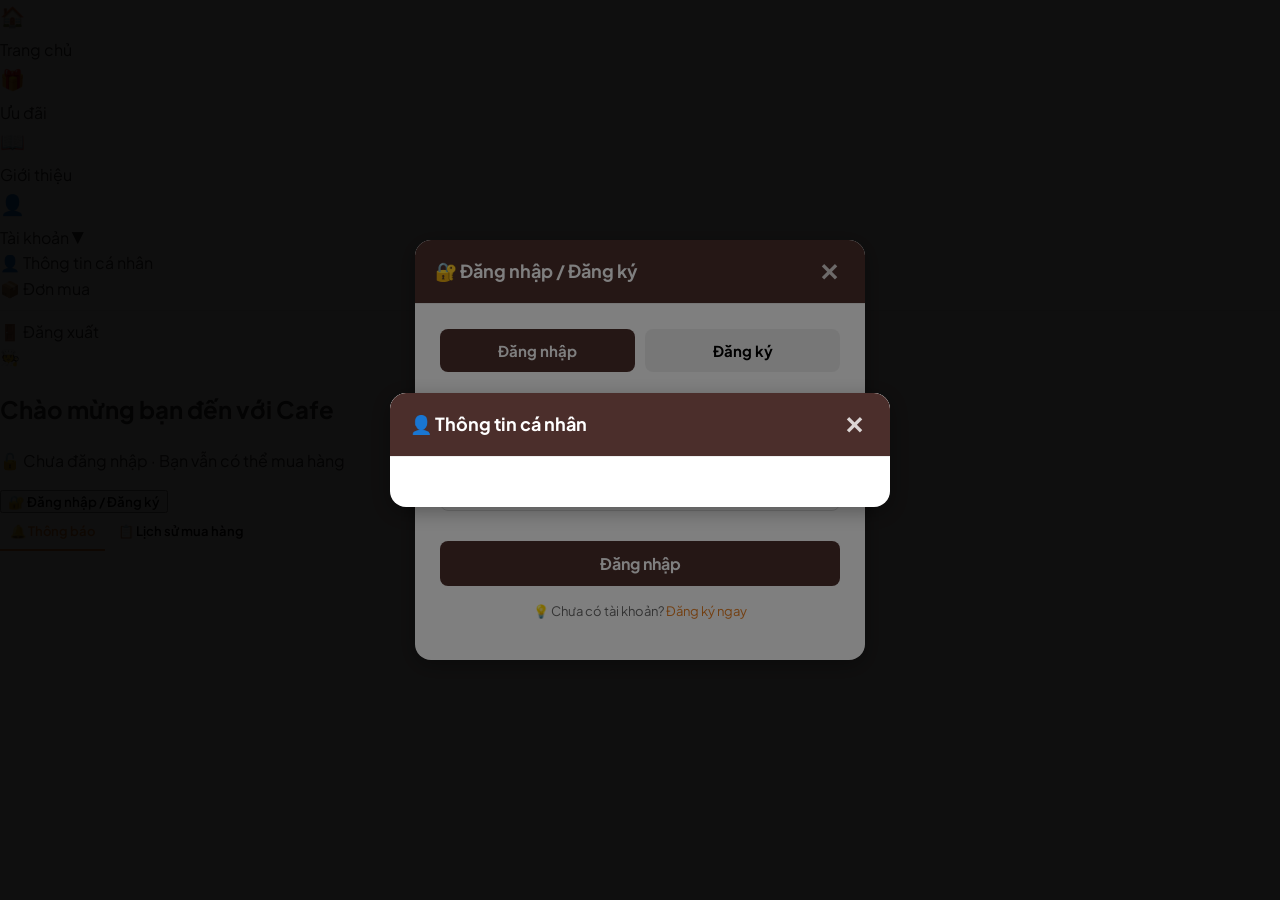
<file: dang_ky.html>
<!doctype html>
<html lang="vi">
  <head>
    <meta charset="UTF-8" />
    <meta
      name="viewport"
      content="width=device-width, initial-scale=1.0, viewport-fit=cover"
    />
    <title>Cafe - Đăng ký / Đăng nhập</title>
    <link rel="stylesheet" href="style.css" />
    <link rel="stylesheet" href="thong_bao.css" />
    <link rel="stylesheet" href="account.css" />
    <link rel="stylesheet" href="history.css" />
    <link rel="stylesheet" href="uu_dai.css" />
    <link rel="stylesheet" href="menu.css" />
    <style>
      /* CSS bổ sung cho modal và form */
      .modal-overlay {
        position: fixed;
        top: 0;
        left: 0;
        width: 100%;
        height: 100%;
        background: rgba(0, 0, 0, 0.5);
        display: flex;
        justify-content: center;
        align-items: center;
        z-index: 9999;
      }

      .modal-container {
        background: white;
        border-radius: 16px;
        width: 90%;
        max-width: 450px;
        max-height: 90%;
        overflow-y: auto;
        box-shadow: 0 5px 20px rgba(0, 0, 0, 0.3);
        animation: fadeIn 0.3s ease;
      }

      @keyframes fadeIn {
        from {
          opacity: 0;
          transform: translateY(-20px);
        }
        to {
          opacity: 1;
          transform: translateY(0);
        }
      }

      .modal-header {
        display: flex;
        justify-content: space-between;
        align-items: center;
        padding: 15px 20px;
        border-bottom: 1px solid #eee;
        background: #4b2e2b;
        color: white;
        border-radius: 16px 16px 0 0;
      }

      .modal-header h3 {
        margin: 0;
        font-size: 18px;
      }

      .modal-close {
        background: none;
        border: none;
        font-size: 24px;
        cursor: pointer;
        color: white;
        opacity: 0.8;
        transition: opacity 0.2s;
      }

      .modal-close:hover {
        opacity: 1;
      }

      .modal-body {
        padding: 25px;
      }

      /* Tab chuyển đổi */
      .auth-tabs {
        display: flex;
        gap: 10px;
        margin-bottom: 25px;
      }

      .auth-tab-btn {
        flex: 1;
        padding: 12px;
        border: none;
        background: #f0f0f0;
        border-radius: 8px;
        cursor: pointer;
        font-weight: bold;
        font-size: 15px;
        transition: all 0.2s;
      }

      .auth-tab-btn.active {
        background: #4b2e2b;
        color: white;
      }

      .auth-tab-btn:not(.active):hover {
        background: #e0e0e0;
      }

      /* Form */
      .auth-form {
        display: none;
      }

      .auth-form.active {
        display: block;
      }

      .auth-input {
        width: 100%;
        padding: 12px 15px;
        margin: 10px 0;
        border: 1px solid #ddd;
        border-radius: 8px;
        box-sizing: border-box;
        font-size: 14px;
        transition: border 0.2s;
      }

      .auth-input:focus {
        outline: none;
        border-color: #c8a27c;
        box-shadow: 0 0 0 2px rgba(200, 162, 124, 0.2);
      }

      .auth-submit {
        width: 100%;
        padding: 12px;
        background: #4b2e2b;
        color: white;
        border: none;
        border-radius: 8px;
        font-weight: bold;
        cursor: pointer;
        margin-top: 20px;
        font-size: 16px;
        transition: background 0.2s;
      }

      .auth-submit:hover {
        background: #6f4e37;
      }

      .auth-note {
        text-align: center;
        margin-top: 15px;
        font-size: 13px;
        color: #666;
      }

      .auth-note a {
        color: #e67e22;
        text-decoration: none;
      }

      .auth-note a:hover {
        text-decoration: underline;
      }
    </style>
  </head>
  <body>
    <div class="app-container">
      <!-- Thanh menu điều hướng với icon -->
      <nav class="menu-nav">
        <div class="nav-item" data-page="home">
          <div class="nav-icon">🏠</div>
          <span class="nav-label">Trang chủ</span>
        </div>
        <div class="nav-item" data-page="offers">
          <div class="nav-icon">🎁</div>
          <span class="nav-label">Ưu đãi</span>
        </div>
        <div class="nav-item" data-page="intro">
          <div class="nav-icon">📖</div>
          <span class="nav-label">Giới thiệu</span>
        </div>

        <!-- Dropdown Tài khoản của tôi (kiểu Shopee) -->
        <div class="nav-item dropdown-trigger" id="accountDropdownTrigger">
          <div class="nav-icon" id="accountIcon">👤</div>
          <span class="nav-label" id="accountLabel">Tài khoản</span>
          <span class="dropdown-arrow">▼</span>
        </div>
      </nav>

      <!-- Dropdown menu -->
      <div class="dropdown-menu" id="dropdownMenu">
        <div class="dropdown-item" data-action="profile">
          <span class="dropdown-icon">👤</span>
          <span>Thông tin cá nhân</span>
        </div>
        <div class="dropdown-item" data-action="orders">
          <span class="dropdown-icon">📦</span>
          <span>Đơn mua</span>
        </div>
        <div class="dropdown-divider"></div>
        <div class="dropdown-item" data-action="logout" id="logoutItem">
          <span class="dropdown-icon">🚪</span>
          <span>Đăng xuất</span>
        </div>
      </div>

      <!-- Khu vực nội dung chính -->
      <main class="main-content">
        <!-- Header với trạng thái đăng nhập -->
        <div class="content-header" id="contentHeader">
          <div class="avatar-icon" id="headerAvatar">🧑‍🍳</div>
          <div class="header-info" id="headerInfo">
            <h2 id="greetingText">Chào mừng bạn đến với Cafe</h2>
            <p id="userStatusText">
              🔓 Chưa đăng nhập · Bạn vẫn có thể mua hàng
            </p>
          </div>
          <button
            class="login-btn"
            id="loginBtn"
            style="display: flex"
            onclick="openAuthModal()"
          >
            🔐 Đăng nhập / Đăng ký
          </button>
          <div
            class="user-info-header"
            id="userInfoHeader"
            style="display: none"
          >
            <span class="user-name-display" id="userNameDisplay"></span>
          </div>
        </div>

        <!-- Tab chuyển đổi giữa Thông báo và Lịch sử -->
        <div class="tabs">
          <button class="tab-btn active" data-tab="notifications">
            🔔 Thông báo
          </button>
          <button class="tab-btn" data-tab="history-list">
            📋 Lịch sử mua hàng
          </button>
        </div>

        <!-- Danh sách thông báo -->
        <div id="notificationsTab" class="tab-content active">
          <div class="notifications-list" id="notificationsList"></div>
        </div>

        <!-- Danh sách lịch sử mua hàng -->
        <div id="historyListTab" class="tab-content">
          <div class="history-list" id="historyListContainer"></div>
        </div>
      </main>

      <!-- Modal chi tiết đơn hàng -->
      <div id="orderDetailModal" class="modal-overlay">
        <div class="modal-container">
          <div class="modal-header">
            <h3>📦 Chi tiết đơn hàng</h3>
            <button class="modal-close" onclick="closeOrderDetailModal()">
              ✕
            </button>
          </div>
          <div class="modal-body" id="orderDetailBody"></div>
        </div>
      </div>

      <!-- Modal chi tiết ưu đãi -->
      <div id="offerDetailModal" class="modal-overlay">
        <div class="modal-container">
          <div class="modal-header">
            <h3>🎁 Chi tiết ưu đãi</h3>
            <button class="modal-close" onclick="closeOfferDetailModal()">
              ✕
            </button>
          </div>
          <div class="modal-body" id="offerDetailBody"></div>
        </div>
      </div>

      <!-- Modal Đăng nhập / Đăng ký (HIỂN THỊ NGAY KHI LOAD TRANG) -->
      <div id="authModal" class="modal-overlay" style="display: flex">
        <div class="modal-container" style="max-width: 450px">
          <div class="modal-header">
            <h3 id="authModalTitle">🔐 Đăng nhập / Đăng ký</h3>
            <button class="modal-close" onclick="closeAuthModal()">✕</button>
          </div>
          <div class="modal-body">
            <div class="auth-tabs">
              <button class="auth-tab-btn active" data-auth-tab="login">
                Đăng nhập
              </button>
              <button class="auth-tab-btn" data-auth-tab="register">
                Đăng ký
              </button>
            </div>
            <div id="loginForm" class="auth-form active">
              <input
                type="text"
                id="loginUsername"
                placeholder="Tên đăng nhập"
                class="auth-input"
              />
              <input
                type="password"
                id="loginPassword"
                placeholder="Mật khẩu"
                class="auth-input"
              />
              <button class="auth-submit" onclick="handleLogin()">
                Đăng nhập
              </button>
              <p class="auth-note">
                💡 Chưa có tài khoản?
                <a href="javascript:void(0)" onclick="switchToRegister()"
                  >Đăng ký ngay</a
                >
              </p>
            </div>
            <div id="registerForm" class="auth-form">
              <input
                type="text"
                id="regFullname"
                placeholder="Họ tên"
                class="auth-input"
              />
              <input
                type="text"
                id="regUsername"
                placeholder="Tên đăng nhập"
                class="auth-input"
              />
              <input
                type="email"
                id="regEmail"
                placeholder="Email"
                class="auth-input"
              />
              <input
                type="tel"
                id="regPhone"
                placeholder="Số điện thoại"
                class="auth-input"
              />
              <input
                type="password"
                id="regPassword"
                placeholder="Mật khẩu"
                class="auth-input"
              />
              <input
                type="password"
                id="regConfirmPassword"
                placeholder="Xác nhận mật khẩu"
                class="auth-input"
              />
              <button class="auth-submit" onclick="handleRegister()">
                Đăng ký
              </button>
              <p class="auth-note">
                🔐 Đã có tài khoản?
                <a href="javascript:void(0)" onclick="switchToLogin()"
                  >Đăng nhập ngay</a
                >
              </p>
            </div>
          </div>
        </div>
      </div>

      <!-- Modal Thông tin cá nhân (xem và sửa) -->
      <div id="profileModal" class="modal-overlay">
        <div class="modal-container" style="max-width: 500px">
          <div class="modal-header">
            <h3>👤 Thông tin cá nhân</h3>
            <button class="modal-close" onclick="closeProfileModal()">✕</button>
          </div>
          <div class="modal-body" id="profileBody"></div>
        </div>
      </div>
    </div>

    <script>
      // Xử lý tab đăng nhập/đăng ký
      document.addEventListener("DOMContentLoaded", function () {
        const tabBtns = document.querySelectorAll(".auth-tab-btn");

        tabBtns.forEach((btn) => {
          btn.addEventListener("click", function () {
            const tab = this.getAttribute("data-auth-tab");

            // Active tab button
            tabBtns.forEach((b) => b.classList.remove("active"));
            this.classList.add("active");

            // Active form
            document.getElementById("loginForm").classList.remove("active");
            document.getElementById("registerForm").classList.remove("active");
            if (tab === "login") {
              document.getElementById("loginForm").classList.add("active");
            } else {
              document.getElementById("registerForm").classList.add("active");
            }
          });
        });
      });

      function switchToRegister() {
        document
          .querySelector(".auth-tab-btn[data-auth-tab='register']")
          .click();
      }

      function switchToLogin() {
        document.querySelector(".auth-tab-btn[data-auth-tab='login']").click();
      }

      function closeAuthModal() {
        document.getElementById("authModal").style.display = "none";
        // Chuyển về trang chủ sau khi đóng
        window.location.href = "trang_chu.html";
      }

      function handleLogin() {
        const username = document.getElementById("loginUsername").value;
        const password = document.getElementById("loginPassword").value;

        if (!username || !password) {
          alert("Vui lòng nhập đầy đủ tên đăng nhập và mật khẩu!");
          return;
        }

        // Lấy danh sách users từ localStorage
        const users = JSON.parse(localStorage.getItem("users")) || [];
        const user = users.find(
          (u) => u.username === username && u.password === password,
        );

        if (user) {
          localStorage.setItem("currentUser", JSON.stringify(user));
          alert("Đăng nhập thành công!");
          window.location.href = "trang_chu.html";
        } else {
          alert("Sai tên đăng nhập hoặc mật khẩu!");
        }
      }

      function handleRegister() {
        const fullname = document.getElementById("regFullname").value;
        const username = document.getElementById("regUsername").value;
        const email = document.getElementById("regEmail").value;
        const phone = document.getElementById("regPhone").value;
        const password = document.getElementById("regPassword").value;
        const confirmPassword =
          document.getElementById("regConfirmPassword").value;

        if (!fullname || !username || !email || !phone || !password) {
          alert("Vui lòng nhập đầy đủ thông tin!");
          return;
        }

        if (password !== confirmPassword) {
          alert("Mật khẩu xác nhận không khớp!");
          return;
        }

        if (!/^\S+@\S+\.\S+$/.test(email)) {
          alert("Email không hợp lệ!");
          return;
        }

        // Lấy danh sách users
        const users = JSON.parse(localStorage.getItem("users")) || [];

        // Kiểm tra username đã tồn tại
        if (users.find((u) => u.username === username)) {
          alert("Tên đăng nhập đã tồn tại!");
          return;
        }

        // Kiểm tra email đã tồn tại
        if (users.find((u) => u.email === email)) {
          alert("Email đã được đăng ký!");
          return;
        }

        // Tạo user mới
        const newUser = {
          id: Date.now(),
          fullname: fullname,
          username: username,
          email: email,
          phone: phone,
          password: password,
          address: "",
          createdAt: new Date().toISOString(),
        };

        users.push(newUser);
        localStorage.setItem("users", JSON.stringify(users));
        localStorage.setItem("currentUser", JSON.stringify(newUser));

        alert("Đăng ký thành công!");
        window.location.href = "trang_chu.html";
      }

      // Các hàm giả lập cho các modal khác
      function closeOrderDetailModal() {
        document.getElementById("orderDetailModal").style.display = "none";
      }

      function closeOfferDetailModal() {
        document.getElementById("offerDetailModal").style.display = "none";
      }

      function closeProfileModal() {
        document.getElementById("profileModal").style.display = "none";
      }
    </script>
    <script src="thong_bao.js"></script>
    <script src="trang_chu.js"></script>
    <script src="account.js"></script>
    <script src="voucher.js"></script>
    <script src="script.js"></script>
  </body>
</html>
</file>
<file: style.css>
@import url("https://fonts.googleapis.com/css2?family=Plus+Jakarta+Sans:wght@400;500;600;700;800&display=swap");

:root {
  --font-main: "Plus Jakarta Sans", sans-serif;
  --color-primary: #4b2e2b;
}

html {
  scroll-behavior: smooth;
}
body {
  margin: 0;
  font-family: var(--font-main);
  background: #f5f5f5;
  color: #333;
  line-height: 1.6;
}

.khung-trang {
  max-width: 1200px;
  width: 100%;
  margin: 0 auto;
  padding: 0 20px;
  box-sizing: border-box;
  border: none; /* Bỏ viền */
  border-radius: 0; /* Bỏ bo góc */
  box-shadow: none; /* Bỏ đổ bóng */
}

header {
  background: #4b2e2b;
  color: white;
  position: sticky; /* Hoặc dùng fixed */
  top: 0;
  z-index: 1000; /* Đảm bảo header luôn ở trên cùng */
  width: 100%;
}

.header-khung {
  max-width: 1200px;
  margin: auto;
  display: flex;
  align-items: center;
  justify-content: space-between;
  padding: 15px 0;
  gap: 20px;
}

.logo {
  display: flex;
  align-items: center;
  text-decoration: none;
  transition: transform 0.2s ease;
  gap: 10px;
  flex-shrink: 0;
}

.logo:hover {
  transform: scale(1.05); /* Hiệu ứng phóng to nhẹ khi di chuột */
}

.logo-vong {
  width: 45px;
  height: 45px;
  object-fit: cover;
  border-radius: 50%;
  border: 2px solid #c8a27c;
}

/* Logo chữ của nhóm */
.logo-text {
  font-family: "Plus Jakarta Sans", sans-serif;
  font-size: 28px; /* Tăng kích thước chữ */
  font-weight: 800; /* Độ dày tối đa */

  color: #ea580c;
  letter-spacing: -1.5px;
  font-style: italic; /* Nghiêng nhẹ giống phong cách thể thao/năng động */
  text-transform: none; /* Giữ nguyên chữ hoa chữ thường */
  text-shadow: 1px 1px 0px rgba(0, 0, 0, 0.05);
}

/* Các nút bấm */
button,
.nut-mua {
  font-family: var(--font-main);
  font-weight: 600;
}

.timkiem {
  position: relative;
  display: flex;
  align-items: center;
}

.timkiem input {
  width: 320px;
  padding: 10px 40px 10px 15px; /* Chừa khoảng trống bên phải cho icon */
  border-radius: 20px; /* Bo tròn kiểu hiện đại */
  border: 1px solid #ddd;
  outline: none;
  transition: all 0.3s;
}

.timkiem input:focus {
  border-color: #ffb7c5; /* Màu hồng mùa xuân khi click vào */
  box-shadow: 0 0 8px rgba(255, 183, 197, 0.4);
}

.search-icon {
  position: absolute;
  right: 15px;
  color: #c8a27c; /* giống icon menu */
  cursor: pointer;
  font-size: 16px;
  transition: 0.3s;
}

.search-icon:hover {
  color: #4b2e2b; /* giống hover menu */
  transform: scale(1.2);
}
/* Container chính */
.nut-dieu-huong {
  display: flex;
  align-items: center;
  gap: 12px;
  justify-content: flex-end; /* Căn các mục về bên phải */
  flex: 1;
}

/* Container cho Dropdown */
.dropdown {
  position: relative;
  display: inline-block;
}

/* Định dạng link chính (bao gồm icon và chữ) */
.nav-link-main {
  display: flex;
  flex-direction: column;
  align-items: center;
  text-decoration: none;
  color: white;
}

/* Nội dung danh sách trỏ xuống */
.dropdown-content {
  display: none; /* Mặc định ẩn */
  position: absolute;
  top: 100%; /* Hiện ngay dưới Menu */
  left: 50%;
  transform: translateX(-50%);
  background-color: #ffffff;
  min-width: 150px;
  box-shadow: 0px 8px 16px rgba(0, 0, 0, 0.2);
  z-index: 1000;
  border-radius: 8px;
  list-style: none;
  padding: 10px 0;
  margin: 0;
}

/* Từng mục trong danh sách */
.dropdown-content li a {
  color: #4b2e2b;
  padding: 10px 20px;
  text-decoration: none;
  display: block;
  font-size: 14px;
  font-weight: 500;
  transition: background 0.3s;
}

/* Hiệu ứng khi di chuột vào từng mục con */
.dropdown-content li a:hover {
  background-color: #f5f5f5;
  color: #c8a27c;
}

/* HIỆN Dropdown khi di chuột vào .dropdown */
.dropdown:hover .dropdown-content {
  display: block;
  animation: fadeIn 0.3s ease;
}

/* Hiệu ứng hiện ra mượt mà */
@keyframes fadeIn {
  from {
    opacity: 0;
    transform: translateX(-50%) translateY(10px);
  }
  to {
    opacity: 1;
    transform: translateX(-50%) translateY(0);
  }
}

/* Khung từng mục: Icon trên - Chữ dưới */
.nav-item-box {
  display: flex;
  flex-direction: column;
  align-items: center;
  text-decoration: none;
  color: white;
  min-width: 65px;
}

.nav-icon {
  font-size: 20px;
  margin-bottom: 5px;
  color: #c8a27c;
  transition: 0.3s;
}

/* Định dạng Chữ mô tả */
.nav-text {
  font-size: 11px;
  font-weight: 600;
  text-transform: uppercase;
}

/* Hiệu ứng khi di chuột vào */
.nav-item-box:hover .nav-icon {
  transform: translateY(-3px);
  color: #ffffff;
}

.nav-item-box:hover .nav-text {
  opacity: 1;
  color: #c8a27c;
}

/* Badge giỏ hàng góc TRÁI */
.icon-badge-container {
  position: relative;
  display: flex;
  justify-content: center;
}

.cart-icon-fix {
  display: flex;
  flex-direction: column;
  align-items: center;
  text-decoration: none;
  cursor: pointer;
  background: none;
  border: none;
  padding: 0;
  margin: 0;
}

/* Tùy chỉnh nút Giới thiệu */
.btn-gioithieu {
  padding: 10px 20px;
  background-color: #c8a27c; /* Màu vàng nâu từ file của bạn */
  color: #4b2e2b;
  border: none;
  border-radius: 12px;
  font-weight: 700;
  cursor: pointer;
  transition: 0.3s;
}

.btn-gioithieu:hover {
  background-color: #6f4e37;
  color: white;
}

/* Container Giỏ hàng */
.cart-wrapper {
  display: flex;
  align-items: center;
  position: relative;
}

.cart-icon {
  display: flex;
  align-items: center;
  text-decoration: none;
}

/* Icon giỏ hàng shopping-cart.png */
.cart-icon-img {
  width: 35px; /* Điều chỉnh kích thước to nhỏ tùy ý */
  height: auto;
  display: block;
  /* Nếu ảnh của bạn là màu đen, dùng dòng dưới để chuyển sang trắng cho nổi trên nền nâu */
  filter: brightness(0) invert(1);
}

/* Con số trên giỏ hàng */
#cart-count {
  position: absolute;
  top: -8px;
  right: -10px;
  background-color: #ff4d4d;
  color: white;
  border-radius: 50%;
  padding: 2px 6px;
  font-size: 11px;
  font-weight: bold;
  border: 2px solid #4b2e2b; /* Tạo viền trùng màu nền header để nhìn tách biệt */
}

.noi-dung {
  display: flex;
  margin-top: 30px;
  gap: 30px;
  padding-left: 0;
}

.menu-trai {
  width: 250px;
  flex-shrink: 0;
  margin-left: 0;
  padding-left: 0;
}

.menu-trai ul {
  list-style: none;
  padding: 0;
}

/* Menu trái - style cơ bản */
.menu-trai li {
  background: #c8a27c;
  margin-bottom: 10px;
  padding: 12px;
  border-radius: 6px;
  cursor: pointer;
  transition: 0.2s;
}

/* Màu khi di chuột qua */
.menu-trai li:hover {
  background: #6f4e37;
  color: white;
}

/* Màu khi đang được chọn (active) - GIỮ NGUYÊN màu hover */
.menu-trai li.active-category {
  background: #6f4e37;
  color: white;
  box-shadow: 0 2px 8px rgba(0, 0, 0, 0.2);
  transform: scale(1.02);
}

/* Style cho số lượng sản phẩm */
.menu-trai li .count-product {
  float: right;
  background: rgba(255, 255, 255, 0.3);
  padding: 2px 8px;
  border-radius: 20px;
  font-size: 12px;
  font-weight: 500;
}

.menu-trai li.active-category .count-product {
  background: rgba(255, 255, 255, 0.4);
}
.luoi-sanpham {
  flex: 1;
  display: grid !important; /* Đảm bảo luôn dùng Grid */
  grid-template-columns: repeat(
    3,
    1fr
  ) !important; /* Luôn chia 3 cột đều nhau */
  gap: 30px;
  margin-left: 20px;
  align-items: start;
}

.sanpham {
  background: white;
  padding: 12px;
  text-align: center;
  border-radius: 15px; /* Giữ bo góc 15px */
  box-shadow: 0 3px 8px rgba(0, 0, 0, 0.1);
  overflow: hidden;
  transition:
    transform 0.3s ease,
    box-shadow 0.3s ease;
  display: flex;
  flex-direction: column;
  justify-content: space-between;
  border: 2px solid #c8a27c;
}

.sanpham:hover {
  transform: translateY(-5px);
  box-shadow: 0 10px 20px rgba(0, 0, 0, 0.1);
  border-color: #e67e22; /* Đổi màu viền khi hover */
}

.sanpham-anh {
  width: 100%;
  height: 250px;
  object-fit: cover;
  margin-bottom: 10px;
  border-radius: 8px;
  border: 1px solid #ddd;
  box-sizing: border-box;
}

.sanpham-bottom {
  display: flex;
  justify-content: space-between;
  align-items: center;
}

/* Nút Messenger - Vị trí bên phải */
.nut-messenger {
  position: fixed;
  bottom: 20px;
  right: 20px; /* Messenger bên phải */
  width: 60px;
  height: 60px;
  background-color: #0084ff; /* Màu xanh chuẩn Messenger */
  border-radius: 50%;
  display: flex;
  align-items: center;
  justify-content: center;
  z-index: 10000;
  box-shadow: 0 4px 10px rgba(0, 0, 0, 0.3);
  text-decoration: none;
  transition: transform 0.3s ease;
  animation:
    messenger-pulse 2s infinite,
    messenger-shake 4s infinite; /* Hiệu ứng Pulse và Rung lắc */
}

/* Hiệu ứng lan tỏa (Pulse) xung quanh nút Messenger */
@keyframes messenger-pulse {
  0% {
    box-shadow: 0 0 0 0 rgba(0, 132, 255, 0.7);
  }
  70% {
    box-shadow: 0 0 0 15px rgba(0, 132, 255, 0);
  }
  100% {
    box-shadow: 0 0 0 0 rgba(0, 132, 255, 0);
  }
}

/* Hiệu ứng rung lắc nhẹ để gây chú ý */
@keyframes messenger-shake {
  0%,
  90%,
  100% {
    transform: scale(1);
  }
  92% {
    transform: scale(1.1) rotate(5deg);
  }
  94% {
    transform: scale(1.1) rotate(-5deg);
  }
  96% {
    transform: scale(1.1) rotate(5deg);
  }
  98% {
    transform: scale(1.1) rotate(-5deg);
  }
}

/* Khi di chuột vào nút */
.nut-messenger:hover {
  transform: scale(1.1); /* Phóng to nhẹ */
  box-shadow: 0 6px 15px rgba(0, 0, 0, 0.4);
}

/* Đảm bảo SVG được hiển thị đúng */
.nut-messenger svg {
  display: block;
}

/* Nút Hotline - Nằm trên Zalo */
.nut-hotline {
  position: fixed;
  bottom: 180px; /* Cách nút Zalo một khoảng */
  right: 20px;
  width: 60px;
  height: 60px;
  background-color: #ff4d4d; /* Màu đỏ nổi bật cho điện thoại */
  border-radius: 50%;
  display: flex;
  align-items: center;
  justify-content: center;
  z-index: 10000;
  box-shadow: 0 4px 10px rgba(0, 0, 0, 0.3);
  transition: transform 0.3s ease;
  animation:
    messenger-shake 3s infinite,
    phone-pulse 2s infinite;
}

.nut-hotline:hover {
  transform: scale(1.1);
  background-color: #ff0000;
}

/* Hiệu ứng lan tỏa cho Hotline */
@keyframes phone-pulse {
  0% {
    box-shadow: 0 0 0 0 rgba(255, 77, 77, 0.7);
  }
  70% {
    box-shadow: 0 0 0 15px rgba(255, 77, 77, 0);
  }
  100% {
    box-shadow: 0 0 0 0 rgba(255, 77, 77, 0);
  }
}

.nut-zalo {
  position: fixed;
  bottom: 100px;
  right: 20px; /* Zalo bên trái */
  width: 60px;
  height: 60px;
  background-color: #0068ff;
  color: white;
  border-radius: 50%;
  display: flex;
  align-items: center;
  justify-content: center;
  font-size: 12px;
  font-weight: bold;
  text-decoration: none;
  z-index: 10000;
  box-shadow: 0 4px 10px rgba(0, 0, 0, 0.3);
  animation:
    messenger-shake 3.5s infinite,
    zalo-pulse 2s infinite;
}

@keyframes zalo-pulse {
  0% {
    box-shadow: 0 0 0 0 rgba(0, 104, 255, 0.7);
  }
  70% {
    box-shadow: 0 0 0 15px rgba(0, 104, 255, 0);
  }
  100% {
    box-shadow: 0 0 0 0 rgba(0, 104, 255, 0);
  }
}

/* Điều chỉnh lại vị trí các nút khác để không bị chồng lên nhau */
.nut-messenger {
  bottom: 50px !important;
} /* Đẩy Messenger lên trên BackToTop */
.nut-zalo {
  bottom: 130px !important;
} /* Đẩy Zalo lên trên Messenger */
.nut-hotline {
  bottom: 210px !important;
} /* Đẩy Hotline lên trên cùng */

/* Footer full màn hình, không bo góc */
footer {
  background-color: #4b2e2b;
  color: white;
  padding: 30px 0;
  width: 100% !important;
  margin-top: auto; /* Đảm bảo luôn bám sát đáy */
}

/* Container bên trong footer - giữ nội dung căn giữa */
.footer-container {
  max-width: 1200px;
  margin: 0 auto;
  display: flex;
  justify-content: space-between;
  gap: 30px;
  padding: 0 20px;
  box-sizing: border-box;
}

/* Phần bản quyền - cũng full width */
.footer-bottom {
  text-align: center;
  margin-top: 40px;
  padding: 20px 20px 0;
  border-top: 1px solid rgba(200, 162, 124, 0.3);
  font-size: 14px;
  color: #ccc;
  width: 100%;
  box-sizing: border-box;
}

/* Các khối nội dung */
.footer-left,
.footer-contact,
.footer-social {
  flex: 1;
}

.footer-left h3 {
  font-size: 24px;
  color: #c8a27c; /* Màu vàng nâu logo */
  margin-bottom: 10px;
  font-family: Satisfy;
}

.footer-contact h4,
.footer-social h4 {
  border-bottom: 2px solid #c8a27c;
  display: inline-block;
  margin-bottom: 15px;
  padding-bottom: 5px;
  font-size: 18px;
}

.footer-contact a,
.footer-social a {
  color: #c8a27c;
  text-decoration: none;
  transition: 0.3s;
}

.footer-contact a:hover,
.footer-social a:hover {
  color: white;
  text-decoration: underline;
}

iframe {
  width: 100%;
  height: 300px;
  border: 0;
}

/* Định dạng cánh hoa rơi */
.flower {
  position: fixed;
  top: -50px;
  color: #ffb7c5;
  font-size: 20px;
  pointer-events: none; /* Tránh cản trở việc click chuột */
  z-index: 9999;
  animation: flower-fall linear forwards;
}

@keyframes flower-fall {
  0% {
    transform: translateY(0) rotate(0deg);
    opacity: 1;
  }
  100% {
    transform: translateY(110vh) rotate(360deg);
    opacity: 0;
  }
}

/* Trang Giới Thiệu */
.trang-gioi-thieu {
  padding: 40px 0;
  animation: fadeIn 1s ease-in; /* Hiệu ứng hiện dần khi vào trang */
}

@keyframes fadeIn {
  from {
    opacity: 0;
    transform: translateY(20px);
  }
  to {
    opacity: 1;
    transform: translateY(0);
  }
}

.gioithieu {
  background: linear-gradient(135deg, #4b2e2b 0%, #6f4e37 100%);
  color: white;
  padding: 50px 20px;
  text-align: center;
  border-radius: 15px;
  margin-bottom: 40px;
}

.noi-dung-chi-tiet {
  display: flex;
  gap: 50px;
  align-items: center;
  line-height: 1.8;
}

.cot-van-ban {
  flex: 1;
  text-align: justify; /* Căn đều hai bên */
  line-height: 1.8;
}
.cot-hinh-anh {
  flex: 1;
}

.anh-minh-hoa {
  width: 100%;
  height: 350px;
  background-color: #c8a27c;
  border-radius: 15px;
  background-image: url("https://cdn.xanhsm.com/2025/01/d1ddce76-quan-cafe-yen-tinh-quan-1-1.jpg");
  background-size: cover;
  background-position: center;
}

.cot-van-ban h2 {
  color: #4b2e2b;
  border-bottom: 2px solid #c8a27c;
  display: inline-block;
  margin-bottom: 20px;
}

/* Container cho Tầm nhìn và Sứ mệnh */
.tam-nhin-su-menh {
  display: grid;
  grid-template-columns: 1fr 1fr; /* Chia làm 2 cột */
  gap: 20px;
  margin: 30px 0;
}

.muc-nho {
  background: #fff;
  padding: 20px;
  border-radius: 12px;
  box-shadow: 0 4px 15px rgba(0, 0, 0, 0.05);
  border-top: 4px solid #c8a27c; /* Màu vàng nâu chủ đạo của bạn */
  transition: transform 0.3s ease;
}

.muc-nho:hover {
  transform: translateY(-5px);
}

.muc-nho h3 {
  margin-top: 0;
  color: #4b2e2b;
  font-size: 20px;
}

.muc-nho p {
  font-size: 16px;
  color: #555;
  margin-bottom: 0;
  text-align: justify;
}

/* Responsive cho điện thoại: Xếp chồng lên nhau */
@media (max-width: 768px) {
  .tam-nhin-su-menh {
    grid-template-columns: 1fr;
  }
}

/* Container tổng */
.gia-tri-cot-loi {
  margin-top: 40px;
}

/* Chia lưới 2 cột */
.grid-gia-tri {
  display: grid;
  grid-template-columns: 1fr 1fr;
  gap: 20px;
  margin-top: 20px;
}

/* Kiểu dáng từng thẻ giá trị */
.the-gia-tri {
  background: #ffffff;
  padding: 20px;
  border-radius: 12px;
  border-left: 5px solid #c8a27c; /* Màu nhấn thương hiệu */
  box-shadow: 0 4px 10px rgba(0, 0, 0, 0.05);
  transition: all 0.3s ease;
}

.the-gia-tri:hover {
  transform: translateY(-5px);
  box-shadow: 0 6px 15px rgba(0, 0, 0, 0.1);
  background: #fff9f0; /* Đổi màu nền nhẹ khi di chuột */
}

.the-gia-tri h4 {
  margin-top: 0;
  color: #4b2e2b;
  font-size: 18px;
  margin-bottom: 10px;
}

.the-gia-tri p {
  font-size: 14px;
  color: #666;
  line-height: 1.5;
  margin: 0;
  text-align: justify;
}

/* Responsive cho điện thoại */
@media (max-width: 600px) {
  .grid-gia-tri {
    grid-template-columns: 1fr;
  }
}

:root {
  /* Mặc định là mùa xuân (Tháng 4 hiện tại) */
  --season-bg: #fff5f7; /* Hồng nhạt */
  --season-primary: #ffb7c5; /* Hồng hoa anh đào */
  --season-text: #4b2e2b;
}

body {
  background-color: var(--season-bg);
  transition: background-color 1s ease; /* Chuyển màu mượt mà */
}

/* Hiệu ứng vật thể rơi (Hoa, Lá, Tuyết) */
.falling-item {
  position: fixed;
  top: -20px;
  z-index: 9999;
  pointer-events: none;
  animation: fall linear forwards;
}

@keyframes fall {
  to {
    transform: translateY(105vh) rotate(360deg);
  }
}

/* CSS cho Popup */
/* Thiết lập hiển thị Popup */
.popup {
  display: none; /* Mặc định ẩn */
  position: fixed;
  top: 0;
  left: 0;
  width: 100%;
  height: 100%;
  background: rgba(0, 0, 0, 0.7); /* Làm tối nền */
  z-index: 9999;
  overflow-y: auto;
}

.popup-content {
  background: white;
  width: 90%;
  max-width: 500px;
  margin: 50px auto;
  padding: 20px;
  border-radius: 15px;
  position: relative;
  animation: slideDown 0.3s ease-out;
}

@keyframes slideDown {
  from {
    transform: translateY(-50px);
    opacity: 0;
  }
  to {
    transform: translateY(0);
    opacity: 1;
  }
}

/* Tùy chỉnh danh sách món trong checkout */
#checkout-items {
  border-top: 1px solid #eee;
  padding-top: 10px;
  max-height: 200px;
  overflow-y: auto;
}
.checkout-btn {
  background-color: #4b2e2b; /* Màu nâu đặc trưng của quán */
  color: white;
  padding: 12px;
  border: none;
  border-radius: 8px;
  font-weight: bold;
  cursor: pointer;
  transition: 0.3s;
}

.checkout-btn:hover {
  background-color: #6f4e37;
}

/* Container nằm ngay dưới giỏ hàng */
#toast-container {
  position: fixed;
  top: 100px;
  right: 20px;
  z-index: 10000;
}

.toast {
  background: #10b981; /* Màu xanh lá emerald đẹp */
  color: white;
  margin-top: 5px;
  padding: 12px 20px;
  border-radius: 8px;
  box-shadow: 0 4px 12px rgba(0, 0, 0, 0.15);
  border-left: 4px solid #047857; /* Viền trái đậm hơn */
  font-size: 14px;
  font-weight: 500;
  animation: slideDown 0.3s ease-out forwards;
  white-space: normal;
}

@keyframes slideDown {
  from {
    transform: translateY(-10px);
    opacity: 0;
  }
  to {
    transform: translateY(0);
    opacity: 1;
  }
}

/* --- Giao diện cho Máy tính bảng (Dưới 1024px) --- */
@media (max-width: 1024px) {
  .khung-trang {
    max-width: 95%; /* Không để sát mép màn hình */
  }
  .luoi-sanpham {
    grid-template-columns: repeat(3, 1fr); /* Giảm còn 3 cột sản phẩm */
  }
}

/* --- Giao diện cho Điện thoại (Dưới 768px) --- */
@media (max-width: 768px) {
  .header-khung {
    flex-direction: column; /* Xếp Logo, Tìm kiếm, Menu thành hàng dọc */
    gap: 15px;
    padding: 10px;
  }

  .timkiem input {
    width: 90%; /* Thanh tìm kiếm chiếm gần hết chiều ngang */
  }

  .noi-dung {
    flex-direction: column; /* Đẩy Menu trái lên trên hoặc xuống dưới sản phẩm */
  }

  .menu-trai {
    width: 100%;
    margin-bottom: 20px;
  }

  .luoi-sanpham {
    grid-template-columns: repeat(
      2,
      1fr
    ); /* Điện thoại chỉ nên hiện 2 cột sản phẩm */
    gap: 10px;
  }

  /* Ẩn các nút không quan trọng trên điện thoại để đỡ rối */
  .nut-dieu-huong button {
    padding: 8px 12px;
    font-size: 14px;
  }
}

/* --- Giao diện cho Điện thoại nhỏ (Dưới 480px) --- */
@media (max-width: 480px) {
  .luoi-sanpham {
    grid-template-columns: 1fr; /* Màn hình quá nhỏ thì hiện 1 cột cho rõ */
  }

  .logo-text {
    font-size: 18px;
  }
}

img {
  max-width: 100%;
  height: auto;
}

/* Phóng to icon trong thẻ ưu đãi */
.uudai-image i {
  font-size: 80px; /* Tăng kích thước từ 40px, 50px lên 80px hoặc to hơn tùy ý */
  color: white; /* Đảm bảo màu icon là màu trắng */
  filter: drop-shadow(
    2px 4px 8px rgba(0, 0, 0, 0.3)
  ); /* Thêm bóng đổ để icon có chiều sâu và chuyên nghiệp hơn */
  transition: transform 0.3s ease; /* Tạo hiệu ứng mượt khi di chuột */
}

/* Hiệu ứng icon nhún nhảy nhẹ khi di chuột vào thẻ */
.uudai-card:hover .uudai-image i {
  transform: scale(1.1); /* Phóng to thêm 10% khi di chuột vào */
}

/* Điều chỉnh lại khung chứa icon nếu cần */
.uudai-image {
  height: 220px; /* Tăng chiều cao khung chứa nếu icon quá to bị tràn */
  display: flex;
  align-items: center;
  justify-content: center;
}

/* Thanh điều hướng sau mỗi 6 sản phẩm */
/* Khung bao quanh toàn bộ (Mũi tên trái - Cụm số - Mũi tên phải) */
.pagination-wrapper {
  display: flex;
  justify-content: center;
  align-items: center;
  gap: 15px; /* Khoảng cách giữa mũi tên và các số */
  margin: 40px 0;
  width: 100%;
}

/* Thanh điều hướng phân trang */
.pagination-wrapper {
  display: flex;
  justify-content: center;
  align-items: center;
  gap: 15px;
  margin: 40px 0;
  width: 100%;
}

.pagination-container {
  display: flex;
  justify-content: center;
  gap: 10px;
  margin: 30px 0;
}

.page-node {
  width: 40px;
  height: 40px;
  display: flex;
  align-items: center;
  justify-content: center;
  border: 1px solid #4b2e2b;
  border-radius: 5px;
  cursor: pointer;
  transition: all 0.3s;
  font-weight: bold;
  background: white;
}

.page-node.active {
  background: #4b2e2b;
  color: white;
}

.page-node:hover:not(.active) {
  background: #f5f5f5;
  transform: scale(1.05);
}

.btn-nav {
  background: #4b2e2b;
  color: white;
  border: none;
  padding: 10px 15px;
  border-radius: 8px;
  cursor: pointer;
  font-size: 16px;
  transition: all 0.3s;
}

.btn-nav:hover {
  background: #6f4e37;
  transform: scale(1.05);
}

/* =====================
   POPUP CHI TIẾT SẢN PHẨM
   ===================== */
.product-detail-popup {
  display: none;
  position: fixed;
  top: 0;
  left: 0;
  width: 100%;
  height: 100%;
  background: rgba(0, 0, 0, 0.85);
  z-index: 10001;
  justify-content: center;
  align-items: center;
}

.product-detail-content {
  background: white;
  width: 90%;
  max-width: 900px;
  max-height: 85vh;
  border-radius: 20px;
  overflow-y: auto;
  position: relative;
  animation: popupSlideUp 0.3s ease;
}

@keyframes popupSlideUp {
  from {
    transform: translateY(50px);
    opacity: 0;
  }
  to {
    transform: translateY(0);
    opacity: 1;
  }
}

.product-detail-close {
  position: absolute;
  top: 15px;
  right: 20px;
  font-size: 32px;
  cursor: pointer;
  color: #999;
  transition: 0.3s;
  z-index: 10;
}

.product-detail-close:hover {
  color: #4b2e2b;
}

.product-detail-inner {
  display: flex;
  flex-wrap: wrap;
  padding: 25px;
  gap: 25px;
}

.product-detail-image {
  flex: 1;
  min-width: 200px;
}

.product-detail-image img {
  width: 100%;
  border-radius: 15px;
  object-fit: cover;
}

.product-detail-info {
  flex: 1.5;
}

.product-detail-info h2 {
  margin: 0 0 10px 0;
  color: #4b2e2b;
  font-size: 26px;
}

.product-detail-price {
  font-size: 28px;
  color: #e67e22;
  font-weight: bold;
  margin: 10px 0;
}

.product-detail-desc {
  color: #666;
  line-height: 1.6;
  margin: 15px 0;
  padding-bottom: 15px;
  border-bottom: 1px solid #eee;
}

/* Size options */
.size-options {
  margin: 15px 0;
}

.size-options h4 {
  margin-bottom: 10px;
  color: #4b2e2b;
}

.size-btn {
  width: 55px;
  height: 55px;
  margin-right: 12px;
  border: 2px solid #ddd;
  border-radius: 12px;
  background: white;
  cursor: pointer;
  font-weight: bold;
  font-size: 16px;
  transition: all 0.2s;
}

.size-btn:hover {
  border-color: #c8a27c;
  transform: scale(1.05);
}

.size-btn.active {
  background: #4b2e2b;
  color: white;
  border-color: #4b2e2b;
}

/* Quantity selector */
.quantity-selector {
  display: flex;
  align-items: center;
  gap: 15px;
  margin: 20px 0;
}

.quantity-selector label {
  font-weight: bold;
  color: #4b2e2b;
}

.quantity-control {
  display: flex;
  align-items: center;
  gap: 10px;
}

.quantity-control button {
  width: 36px;
  height: 36px;
  border: 1px solid #ddd;
  background: #f5f5f5;
  border-radius: 8px;
  cursor: pointer;
  font-size: 18px;
  font-weight: bold;
  transition: 0.2s;
}

.quantity-control button:hover {
  background: #4b2e2b;
  color: white;
}

.quantity-control span {
  font-size: 18px;
  font-weight: bold;
  min-width: 40px;
  text-align: center;
}

.add-to-cart-detail {
  background: #4b2e2b;
  color: white;
  border: none;
  padding: 14px;
  border-radius: 40px;
  font-size: 16px;
  font-weight: bold;
  cursor: pointer;
  transition: 0.3s;
  width: 100%;
  margin-top: 10px;
}

.add-to-cart-detail:hover {
  background: #6f4e37;
  transform: scale(1.02);
}

/* Suggested products */
.suggested-products {
  padding: 0 25px 25px 25px;
  border-top: 1px solid #eee;
}

.suggested-products h4 {
  margin: 15px 0;
  color: #4b2e2b;
}

.suggested-grid {
  display: grid;
  grid-template-columns: repeat(auto-fill, minmax(140px, 1fr));
  gap: 15px;
}

.suggested-item {
  background: #f9f9f9;
  border-radius: 12px;
  padding: 10px;
  text-align: center;
  cursor: pointer;
  transition: 0.3s;
}

.suggested-item:hover {
  transform: translateY(-3px);
  box-shadow: 0 5px 15px rgba(0, 0, 0, 0.1);
}

.suggested-item img {
  width: 100%;
  height: 100px;
  object-fit: cover;
  border-radius: 8px;
  margin-bottom: 8px;
}

.suggested-item .name {
  font-weight: bold;
  font-size: 13px;
  color: #4b2e2b;
}

.suggested-item .price {
  font-size: 12px;
  color: #e67e22;
}

/* Responsive cho popup chi tiết */
@media (max-width: 768px) {
  .product-detail-inner {
    flex-direction: column;
    padding: 15px;
  }

  .size-btn {
    width: 45px;
    height: 45px;
  }

  .suggested-grid {
    grid-template-columns: repeat(2, 1fr);
  }

  .product-detail-info h2 {
    font-size: 20px;
  }

  .product-detail-price {
    font-size: 22px;
  }
}

/* Active category highlight */
.menu-trai li.active-category {
  background: #6f4e37;
  color: white;
  box-shadow: 0 2px 8px rgba(0, 0, 0, 0.2);
  transform: scale(1.02);
}

/* Count product style */
.menu-trai li .count-product {
  float: right;
  background: rgba(255, 255, 255, 0.25);
  padding: 2px 8px;
  border-radius: 20px;
  font-size: 12px;
  font-weight: 500;
}

/* Tên sản phẩm có thể click */
.sanpham-info div:first-child {
  cursor: pointer;
  font-weight: bold;
  transition: color 0.3s;
}

.sanpham-info div:first-child:hover {
  color: #e67e22 !important;
}

/* Chi tiết sản phẩm */
.detail-section {
  margin: 15px 0;
  padding: 12px;
  background: #f9f9f9;
  border-radius: 10px;
}

.detail-section h3 {
  margin: 0 0 8px 0;
  font-size: 15px;
  color: #4b2e2b;
}

.detail-section p {
  margin: 0;
  font-size: 14px;
  color: #555;
  line-height: 1.5;
}

.product-detail-desc {
  line-height: 1.6;
  color: #333;
}

.product-detail-desc .detail-section {
  margin-top: 12px;
}

/* =====================
   BANNER QUẢNG CÁO CHUYỂN ĐỘNG
   ===================== */
.banner-slider {
  position: relative;
  width: 100%;
  margin: 0;
  overflow: hidden;
  border-radius: 0 !important; /* Bỏ bo góc */
  box-shadow: none;
  border: none;
}

.banner-container {
  position: relative;
  width: 100%;
  height: 280px;
}

.banner-slide {
  position: absolute;
  top: 0;
  left: 0;
  width: 100%;
  height: 100%;
  opacity: 0;
  transition: opacity 0.6s ease;
  visibility: hidden;
}

.banner-slide.active {
  opacity: 1;
  visibility: visible;
}

.banner-content {
  display: flex;
  align-items: center;
  justify-content: space-between;
  width: 100%;
  height: 100%;
  padding: 20px 50px;
  color: white;
  border-radius: 0;
  box-sizing: border-box;
}

.banner-text {
  flex: 1;
  display: flex;
  flex-direction: column;
  justify-content: center;
}

.banner-text h2 {
  margin: 0 0 10px 0; /* trên:0, phải:0, dưới:10px, trái:0 */
}

.banner-text p {
  margin: 0 0 15px 0;
}

.banner-btn {
  display: inline-block;
  background: white;
  color: #4b2e2b;
  padding: 10px 25px;
  border-radius: 30px;
  text-decoration: none;
  font-weight: bold;
  transition: all 0.3s;
  margin-top: 5px;
  margin-bottom: 10px;
}

.banner-btn:hover {
  transform: scale(1.05);
  background: #f5f5f5;
}

.banner-icon {
  font-size: 65px;
  margin-left: 20px;
  margin-right: 15px;
  flex-shrink: 0;
  min-width: 80px;
  text-align: center;
  align-self: flex-start; /* Đẩy icon lên phía trên */
  margin-top: 20px; /* Cách mép trên một khoảng */
}

/* Nút điều khiển */
.banner-prev,
.banner-next {
  position: absolute;
  top: 50%;
  transform: translateY(-50%);
  background: rgba(0, 0, 0, 0.5);
  color: white;
  border: none;
  width: 40px;
  height: 40px;
  border-radius: 50%;
  cursor: pointer;
  font-size: 18px;
  transition: background 0.3s;
  z-index: 10;
}

.banner-prev:hover,
.banner-next:hover {
  background: rgba(0, 0, 0, 0.8);
}

.banner-prev {
  left: 15px;
}

.banner-next {
  right: 15px;
}

/* Chấm tròn */
.banner-dots {
  position: absolute;
  bottom: 15px;
  left: 50%;
  transform: translateX(-50%);
  display: flex;
  gap: 10px;
  z-index: 10;
}

.dot {
  width: 12px;
  height: 12px;
  background: rgba(255, 255, 255, 0.5);
  border-radius: 50%;
  cursor: pointer;
  transition: all 0.3s;
}

.dot.active {
  background: white;
  width: 25px;
  border-radius: 10px;
}

/* Responsive */
@media (max-width: 768px) {
  .banner-container {
    height: 220px;
  }
  .banner-text h2 {
    font-size: 20px;
  }
  .banner-text p {
    font-size: 12px;
  }
  .banner-icon {
    font-size: 60px;
  }
  .banner-content {
    padding: 0 70px 0 50px;
  }
}

@media (max-width: 480px) {
  .banner-container {
    height: 180px;
  }
  .banner-icon {
    display: none;
  }
  .banner-text h2 {
    font-size: 16px;
  }
}

.banner-product {
  display: flex;
  gap: 15px;
  align-items: center;
  justify-content: center;
  margin-right: 30px;
}

.banner-product img {
  width: 150px;
  height: 150px;
  object-fit: cover;
  border-radius: 16px;
  box-shadow: 0 8px 20px rgba(0, 0, 0, 0.2);
  transition: transform 0.3s ease;
}

.banner-product img:hover {
  transform: scale(1.05);
}

/* Đẩy nút sang bên phải */
.banner-text {
  flex: 1;
  display: flex;
  flex-direction: column;
  justify-content: center;
}

.banner-text .banner-btn {
  align-self: flex-end;
  margin-top: 10px;
  margin-right: 10px; /* Cách lề phải 10px */
  margin-bottom: 30px; /* Cách lề dưới 30px */
}

/* Đồng bộ style cho tất cả nút trong banner */
.banner-btn {
  display: inline-block;
  background: white;
  color: #4b2e2b;
  padding: 10px 25px;
  border-radius: 30px;
  text-decoration: none;
  font-weight: bold;
  font-size: 14px;
  transition: all 0.3s;
  border: none;
  cursor: pointer;
  margin-top: 10px;
  margin-right: 20px;
  margin-bottom: 15px;
}

.banner-btn:hover {
  transform: scale(1.05);
  background: #f5f5f5;
  color: #4b2e2b;
}

/* Đảm bảo tất cả nút đều có cùng style */
.banner-text .banner-btn {
  align-self: flex-end;
}

/* Banner giới thiệu - nằm trong khung giữa */
.banner-gioithieu {
  background: linear-gradient(135deg, #4b2e2b 0%, #6f4e37 100%);
  color: white;
  padding: 50px 20px;
  text-align: center;
  border-radius: 20px;
  margin: 20px auto;
  max-width: 900px; /* Giới hạn chiều rộng */
  width: 90%;
  box-shadow: 0 10px 30px rgba(0, 0, 0, 0.1);
}

.banner-gioithieu h1 {
  font-size: 36px;
  margin-bottom: 15px;
  font-weight: 700;
}

.banner-gioithieu p {
  font-size: 18px;
  opacity: 0.95;
  line-height: 1.6;
}

/* Responsive cho điện thoại */
@media (max-width: 768px) {
  .banner-gioithieu {
    padding: 30px 15px;
    border-radius: 15px;
  }
  .banner-gioithieu h1 {
    font-size: 24px;
  }
  .banner-gioithieu p {
    font-size: 14px;
  }
}

/* MOBILE */
@media (max-width: 768px) {
  .header-khung {
    flex-direction: column;
    gap: 10px;
  }

  .timkiem input {
    width: 100%;
  }

  .nut-dieu-huong {
    flex-wrap: wrap;
    justify-content: center;
  }

  .menu-trai {
    display: none; /* Ẩn menu trái */
  }

  .luoi-sanpham {
    grid-template-columns: repeat(2, 1fr);
    gap: 10px;
  }

  .sanpham img {
    width: 100%;
  }

  .banner-content {
    flex-direction: column;
    text-align: center;
  }
}
</file>
<file: thong_bao.css>
/* =====================
   THÔNG BÁO - NOTIFICATION CSS
   ===================== */

/* Badge thông báo */
.notification-badge {
  position: absolute;
  top: -8px;
  right: -10px;
  background-color: #ff4d4d;
  color: white;
  border-radius: 50%;
  padding: 2px 2px;
  font-size: 12px;
  font-weight: bold;
  border: 2px solid #4b2e2b;
  min-width: 18px;
  text-align: center;
  line-height: 1;
}
/* Popup thông báo */
.notification-popup {
  position: fixed;
  top: 70px;
  right: 20px;
  width: 350px;
  max-height: 450px;
  background: white;
  border-radius: 12px;
  box-shadow: 0 5px 20px rgba(0, 0, 0, 0.2);
  z-index: 10001;
  overflow: hidden;
  display: none;
  flex-direction: column;
}

/* Header thông báo */
.notification-header {
  background: #4b2e2b;
  color: white;
  padding: 12px 15px;
  display: flex;
  justify-content: space-between;
  align-items: center;
  flex-shrink: 0;
}

.notification-header h3 {
  margin: 0;
  font-size: 16px;
}

.notification-header .mark-all-read {
  background: none;
  border: none;
  color: #c8a27c;
  cursor: pointer;
  font-size: 12px;
  transition: opacity 0.3s;
}

.notification-header .mark-all-read:hover {
  opacity: 0.8;
}

/* Danh sách thông báo */
.notification-list {
  max-height: 400px;
  overflow-y: auto;
}

/* Mỗi thông báo */
.notification-item {
  padding: 12px 15px;
  border-bottom: 1px solid #eee;
  cursor: pointer;
  transition: background 0.2s;
}

.notification-item:hover {
  background: #f9f9f9;
}

.notification-item.unread {
  background: #fff9f0;
  border-left: 3px solid #e67e22;
}

.notification-item .title {
  font-weight: bold;
  color: #4b2e2b;
  margin-bottom: 5px;
  font-size: 14px;
}

.notification-item .message {
  font-size: 13px;
  color: #666;
  margin-bottom: 5px;
  line-height: 1.4;
}

.notification-item .time {
  font-size: 11px;
  color: #999;
}

/* Nút đóng popup */
.close-notification {
  background: none;
  border: none;
  color: white;
  font-size: 20px;
  cursor: pointer;
  padding: 0 5px;
}

.close-notification:hover {
  opacity: 0.8;
}

/* Responsive */
@media (max-width: 480px) {
  .notification-popup {
    width: calc(100% - 40px);
    right: 20px;
    left: 20px;
    top: 60px;
  }
}

/* Tab phân loại thông báo */
.notification-tabs {
  display: flex;
  border-bottom: 1px solid #eee;
  background: white;
}

.tab-btn {
  flex: 1;
  padding: 10px;
  background: none;
  border: none;
  cursor: pointer;
  font-size: 13px;
  transition: all 0.3s;
}

.tab-btn.active {
  color: #e67e22;
  border-bottom: 2px solid #e67e22;
}

.tab-btn:hover:not(.active) {
  background: #f5f5f5;
}
</file>
<file: account.css>
/* =====================
   TÀI KHOẢN NGƯỜI DÙNG - ACCOUNT CSS
   ===================== */

/* Dropdown tài khoản */
.account-dropdown {
  position: absolute;
  top: 100%;
  right: 0;
  width: 280px;
  background: white;
  border-radius: 12px;
  box-shadow: 0 5px 20px rgba(0, 0, 0, 0.15);
  z-index: 1001;
  display: none;
  margin-top: 10px;
  overflow: hidden;
}

.account-dropdown.show {
  display: block;
  animation: fadeIn 0.2s ease;
}

.account-header {
  display: flex;
  align-items: center;
  gap: 12px;
  padding: 15px;
  background: #f9f9f9;
}

.account-header i {
  font-size: 40px;
  color: #c8a27c;
}

.account-header div {
  flex: 1;
}

#dropdown-username {
  font-weight: bold;
  color: #4b2e2b;
}

#dropdown-email {
  font-size: 12px;
  color: #999;
}

.dropdown-divider {
  height: 1px;
  background: #eee;
  margin: 5px 0;
}

.account-dropdown a {
  display: flex;
  align-items: center;
  gap: 12px;
  padding: 12px 15px;
  text-decoration: none;
  color: #333;
  transition: background 0.2s;
}

.account-dropdown a:hover {
  background: #f5f5f5;
}

.account-dropdown a i {
  width: 20px;
  color: #c8a27c;
}

#account-btn {
  position: relative;
  cursor: pointer;
}

/* Popup đăng nhập / đăng ký */
#auth-popup .popup-content {
  max-width: 400px;
}

#auth-popup h2 {
  color: #4b2e2b;
  text-align: center;
  margin-bottom: 20px;
}

#auth-popup input {
  width: 100%;
  padding: 10px;
  margin: 10px 0;
  border: 1px solid #ddd;
  border-radius: 8px;
  box-sizing: border-box;
}

#auth-popup button {
  width: 100%;
  padding: 12px;
  background: #4b2e2b;
  color: white;
  border: none;
  border-radius: 8px;
  cursor: pointer;
  font-weight: bold;
  margin-top: 10px;
}

#auth-popup button:hover {
  background: #6f4e37;
}

#auth-popup a {
  color: #e67e22;
  text-decoration: none;
}

#auth-popup a:hover {
  text-decoration: underline;
}

/* Popup thông tin cá nhân */
#profile-popup .popup-content {
  max-width: 450px;
}

#profile-popup h2 {
  color: #4b2e2b;
  text-align: center;
}

#profile-popup label {
  display: block;
  font-weight: bold;
  margin: 10px 0 5px;
  color: #4b2e2b;
}

#profile-popup input {
  width: 100%;
  padding: 10px;
  border: 1px solid #ddd;
  border-radius: 8px;
  box-sizing: border-box;
}

#profile-popup input[readonly] {
  background: #f5f5f5;
  color: #999;
}

/* Responsive */
@media (max-width: 768px) {
  .account-dropdown {
    width: 260px;
    right: -50px;
  }
}

/* Đảm bảo dropdown nằm dưới nút tài khoản */
#account-btn {
  position: relative;
  cursor: pointer;
}

.account-dropdown {
  position: absolute;
  top: 65px;
  right: 20px;
  width: 280px;
  background: white;
  border-radius: 12px;
  box-shadow: 0 5px 20px rgba(0, 0, 0, 0.15);
  z-index: 1001;
  display: none;
  overflow: hidden;
}

/* Responsive cho mobile */
@media (max-width: 768px) {
  .account-dropdown {
    top: 60px;
    right: 10px;
    width: 260px;
  }
}

/* Popup đăng nhập / đăng ký */
#auth-popup .popup-content {
  max-width: 400px;
}

#auth-popup h2 {
  margin-bottom: 20px;
}

#auth-popup input {
  width: 100%;
  padding: 10px;
  margin: 10px 0;
  border: 1px solid #ddd;
  border-radius: 8px;
  box-sizing: border-box;
}

#auth-popup button {
  width: 100%;
  padding: 12px;
  background: #4b2e2b;
  color: white;
  border: none;
  border-radius: 8px;
  cursor: pointer;
  font-weight: bold;
  margin-top: 10px;
}

#auth-popup button:hover {
  background: #6f4e37;
}

#auth-popup a {
  color: #e67e22;
  text-decoration: none;
}

#auth-popup a:hover {
  text-decoration: underline;
}

/* Popup thông tin cá nhân */
#profile-popup .popup-content {
  max-width: 450px;
}

#profile-popup label {
  display: block;
  font-weight: bold;
  margin: 10px 0 5px;
  color: #4b2e2b;
}

#profile-popup input {
  width: 100%;
  padding: 10px;
  border: 1px solid #ddd;
  border-radius: 8px;
  box-sizing: border-box;
}

#profile-popup input[readonly] {
  background: #f5f5f5;
  color: #999;
}

/* Popup xác nhận đăng xuất */
.confirm-logout-popup {
  position: fixed;
  top: 0;
  left: 0;
  width: 100%;
  height: 100%;
  background: rgba(0, 0, 0, 0.7);
  z-index: 10002;
  display: flex;
  justify-content: center;
  align-items: center;
}

.confirm-logout-popup .confirm-content {
  background: white;
  padding: 25px;
  border-radius: 16px;
  max-width: 350px;
  text-align: center;
  animation: slideDown 0.3s ease;
}
</file>
<file: history.css>
/* =====================
   LỊCH SỬ ĐƠN HÀNG - HISTORY.CSS
   ===================== */

.history-page {
  max-width: 1300px;
  margin: 40px auto;
  padding: 0 20px;
  min-height: 60vh;
}

.history-page h1 {
  color: #4b2e2b;
  text-align: center;
  margin-bottom: 30px;
  font-size: 32px;
  display: flex;
  align-items: center;
  justify-content: center;
  gap: 10px;
  font-family: "Segoe UI", Tahoma, Geneva, Verdana, sans-serif;
}

/* Container dạng card */
.history-container {
  display: flex;
  flex-direction: column;
  gap: 25px;
}

/* Card đơn hàng */
.order-card {
  background: white;
  border-radius: 24px;
  overflow: hidden;
  box-shadow: 0 8px 25px rgba(0, 0, 0, 0.08);
  transition:
    transform 0.3s ease,
    box-shadow 0.3s ease;
  border: 1px solid rgba(0, 0, 0, 0.05);
}

.order-card:hover {
  transform: translateY(-5px);
  box-shadow: 0 15px 35px rgba(0, 0, 0, 0.12);
}

/* Header card */
.order-header {
  background: linear-gradient(135deg, #4b2e2b, #6f4e37);
  padding: 18px 25px;
  display: flex;
  justify-content: space-between;
  align-items: center;
  flex-wrap: wrap;
  gap: 12px;
  color: white;
}

.order-id {
  font-size: 18px;
  font-weight: bold;
  letter-spacing: 0.5px;
}

.order-id i {
  margin-right: 8px;
  color: #c8a27c;
}

.order-date {
  font-size: 13px;
  opacity: 0.9;
  display: flex;
  align-items: center;
  gap: 5px;
}

.order-date i {
  font-size: 12px;
}

.order-status {
  padding: 6px 18px;
  border-radius: 30px;
  font-size: 12px;
  font-weight: bold;
  letter-spacing: 0.5px;
}

.status-pending {
  background: #f39c12;
  color: #fff;
  box-shadow: 0 2px 5px rgba(243, 156, 18, 0.3);
}

.status-shipping {
  background: #3498db;
  color: #fff;
  box-shadow: 0 2px 5px rgba(52, 152, 219, 0.3);
}

.status-completed {
  background: #27ae60;
  color: #fff;
  box-shadow: 0 2px 5px rgba(39, 174, 96, 0.3);
}

.status-cancelled {
  background: #e74c3c;
  color: #fff;
  box-shadow: 0 2px 5px rgba(231, 76, 60, 0.3);
}

/* Body card */
.order-body {
  padding: 22px 25px;
  background: #fff;
}

/* Thông tin khách hàng */
.customer-info {
  background: linear-gradient(135deg, #faf7f4, #f5f0eb);
  padding: 14px 18px;
  border-radius: 16px;
  margin-bottom: 20px;
  display: flex;
  flex-wrap: wrap;
  gap: 20px;
  font-size: 14px;
  border: 1px solid rgba(200, 162, 124, 0.2);
}

.customer-info span {
  color: #555;
  display: flex;
  align-items: center;
  gap: 6px;
}

.customer-info strong {
  color: #4b2e2b;
  margin-left: 4px;
}

.customer-info i {
  color: #c8a27c;
  width: 18px;
  font-size: 14px;
}

/* Danh sách sản phẩm */
.products-list {
  margin-bottom: 20px;
}

.products-title {
  font-weight: bold;
  color: #4b2e2b;
  margin-bottom: 15px;
  font-size: 16px;
  display: flex;
  align-items: center;
  gap: 8px;
  padding-bottom: 8px;
  border-bottom: 2px solid #c8a27c;
  display: inline-flex;
}

.products-title i {
  color: #c8a27c;
  font-size: 16px;
}

.product-item {
  display: flex;
  justify-content: space-between;
  align-items: center;
  padding: 12px 0;
  border-bottom: 1px solid #f0ece8;
  transition: background 0.2s ease;
}

.product-item:hover {
  background: #faf7f4;
  padding-left: 10px;
  margin-left: -10px;
  padding-right: 10px;
  margin-right: -10px;
  border-radius: 10px;
}

.product-item:last-child {
  border-bottom: none;
}

.product-name {
  display: flex;
  align-items: center;
  gap: 12px;
  flex: 2;
  font-weight: 500;
  color: #333;
}

.product-name i {
  color: #c8a27c;
  width: 20px;
  font-size: 14px;
}

.product-qty {
  color: #888;
  font-size: 13px;
  flex: 1;
  text-align: center;
}

.product-price {
  font-weight: 700;
  color: #e67e22;
  flex: 1;
  text-align: right;
  font-size: 15px;
}

/* Footer card */
.order-footer {
  display: flex;
  justify-content: space-between;
  align-items: center;
  padding-top: 18px;
  border-top: 2px dashed #eee;
  margin-top: 15px;
}

.order-total {
  font-size: 18px;
  font-weight: bold;
  color: #333;
}

.order-total span {
  color: #e67e22;
  font-size: 22px;
  font-weight: 800;
  margin-left: 8px;
}

.detail-btn {
  background: linear-gradient(135deg, #fff, #faf7f4);
  border: 1.5px solid #c8a27c;
  padding: 8px 22px;
  border-radius: 40px;
  color: #c8a27c;
  cursor: pointer;
  font-weight: 600;
  transition: all 0.3s ease;
  font-size: 13px;
  display: flex;
  align-items: center;
  gap: 6px;
}

.detail-btn:hover {
  background: linear-gradient(135deg, #c8a27c, #b88d64);
  color: white;
  border-color: #b88d64;
  transform: scale(1.02);
}

.detail-btn i {
  font-size: 12px;
}

/* Empty state */
.empty-history {
  text-align: center;
  padding: 70px 40px;
  background: white;
  border-radius: 24px;
  color: #999;
  box-shadow: 0 5px 15px rgba(0, 0, 0, 0.05);
}

.empty-history i {
  font-size: 70px;
  margin-bottom: 20px;
  color: #ddd;
}

.empty-history p {
  margin: 12px 0;
  font-size: 16px;
}

.empty-history a {
  color: #e67e22;
  text-decoration: none;
  font-weight: 500;
  transition: color 0.2s;
}

.empty-history a:hover {
  color: #d35400;
  text-decoration: underline;
}

/* Nút quay lại */
.back-link {
  display: inline-flex;
  align-items: center;
  gap: 8px;
  margin-top: 35px;
  background: linear-gradient(135deg, #c8a27c, #b88d64);
  color: white;
  padding: 12px 32px;
  border-radius: 40px;
  text-decoration: none;
  font-weight: 600;
  transition: all 0.3s ease;
  box-shadow: 0 3px 10px rgba(200, 162, 124, 0.3);
}

.back-link:hover {
  background: linear-gradient(135deg, #b88d64, #a67a52);
  transform: translateY(-2px);
  box-shadow: 0 6px 15px rgba(200, 162, 124, 0.4);
  color: white;
}

.back-link i {
  font-size: 14px;
}

/* POPUP */
.popup {
  position: fixed;
  top: 0;
  left: 0;
  width: 100%;
  height: 100%;
  background: rgba(0, 0, 0, 0.6);
  display: none;
  justify-content: center;
  align-items: center;
  z-index: 10000;
  backdrop-filter: blur(3px);
}

.popup-content {
  background: white;
  border-radius: 24px;
  padding: 28px;
  max-width: 90%;
  max-height: 90%;
  overflow-y: auto;
  box-shadow: 0 20px 40px rgba(0, 0, 0, 0.2);
  animation: fadeInUp 0.3s ease;
}

@keyframes fadeInUp {
  from {
    opacity: 0;
    transform: translateY(20px);
  }
  to {
    opacity: 1;
    transform: translateY(0);
  }
}

/* Dropdown tài khoản */
.account-dropdown {
  display: none;
  position: absolute;
  top: 100%;
  right: 0;
  background: white;
  min-width: 260px;
  border-radius: 16px;
  box-shadow: 0 12px 30px rgba(0, 0, 0, 0.15);
  z-index: 1000;
  overflow: hidden;
  animation: fadeIn 0.2s ease;
}

@keyframes fadeIn {
  from {
    opacity: 0;
    transform: translateY(-10px);
  }
  to {
    opacity: 1;
    transform: translateY(0);
  }
}

.account-dropdown.show {
  display: block;
}

.account-header {
  padding: 16px;
  display: flex;
  gap: 12px;
  align-items: center;
  border-bottom: 1px solid #eee;
  background: #faf7f4;
}

.account-header i {
  font-size: 48px;
  color: #c8a27c;
}

.dropdown-divider {
  height: 1px;
  background: #eee;
  margin: 8px 0;
}

.account-dropdown a {
  display: flex;
  align-items: center;
  gap: 12px;
  padding: 12px 16px;
  color: #4b2e2b;
  text-decoration: none;
  transition: all 0.2s;
  font-size: 14px;
}

.account-dropdown a:hover {
  background: #f5f0eb;
  padding-left: 20px;
}

/* =====================
   RESPONSIVE
   ===================== */

/* Tablet */
@media (max-width: 768px) {
  .history-page {
    margin: 30px auto;
    padding: 0 16px;
  }

  .history-page h1 {
    font-size: 26px;
    margin-bottom: 25px;
  }

  .order-header {
    flex-direction: column;
    text-align: center;
    padding: 15px 20px;
  }

  .customer-info {
    flex-direction: column;
    gap: 10px;
  }

  .order-footer {
    flex-direction: column;
    gap: 15px;
    text-align: center;
  }

  .product-item {
    flex-wrap: wrap;
    gap: 8px;
  }

  .product-name {
    flex: 100%;
    margin-bottom: 5px;
  }

  .product-qty,
  .product-price {
    flex: auto;
  }

  .order-total {
    font-size: 16px;
  }

  .order-total span {
    font-size: 20px;
  }
}

/* Mobile */
@media (max-width: 480px) {
  .history-page {
    margin: 20px auto;
    padding: 0 12px;
  }

  .history-page h1 {
    font-size: 22px;
    margin-bottom: 20px;
  }

  .order-header {
    padding: 12px 15px;
  }

  .order-body {
    padding: 15px;
  }

  .order-id {
    font-size: 14px;
  }

  .order-date {
    font-size: 11px;
  }

  .order-status {
    font-size: 10px;
    padding: 4px 12px;
  }

  .customer-info {
    font-size: 12px;
    padding: 10px 12px;
  }

  .products-title {
    font-size: 14px;
  }

  .product-name {
    font-size: 13px;
  }

  .product-price {
    font-size: 13px;
  }

  .order-total {
    font-size: 15px;
  }

  .order-total span {
    font-size: 18px;
  }

  .detail-btn {
    padding: 6px 16px;
    font-size: 12px;
  }

  .back-link {
    padding: 10px 24px;
    font-size: 14px;
  }

  .empty-history {
    padding: 40px 20px;
  }

  .empty-history i {
    font-size: 50px;
  }

  .empty-history p {
    font-size: 14px;
  }
}

/* Desktop lớn */
@media (min-width: 1400px) {
  .history-page {
    max-width: 1400px;
  }
}
</file>
<file: uu_dai.css>
/* =====================
   UU_DAI.CSS - CSS RIÊNG CHO TRANG ƯU ĐÃI
   ===================== */

.uudai-container {
  max-width: 1200px;
  margin: 0 auto;
  padding: 40px 20px;
  background-color: #fdfaf7;
  min-height: 80vh;
}

.uudai-header {
  text-align: center;
  margin-bottom: 40px;
}

.uudai-header h1 {
  color: #4b2e2b;
  font-size: 32px;
  margin-bottom: 10px;
}

.uudai-header p {
  color: #666;
  font-size: 16px;
}

/* Grid ưu đãi */
.uudai-grid {
  display: grid;
  grid-template-columns: repeat(auto-fit, minmax(320px, 1fr));
  gap: 30px;
}

/* Thẻ ưu đãi */
.uudai-card {
  background: white;
  border-radius: 20px;
  overflow: hidden;
  box-shadow: 0 4px 15px rgba(0, 0, 0, 0.08);
  transition:
    transform 0.3s ease,
    box-shadow 0.3s ease;
  display: flex;
  flex-direction: column;
  position: relative;
}

.uudai-card:hover {
  transform: translateY(-8px);
  box-shadow: 0 12px 25px rgba(0, 0, 0, 0.15);
}

/* Phần icon ưu đãi */
.uudai-image {
  height: 160px;
  display: flex;
  align-items: center;
  justify-content: center;
  gap: 15px;
  color: white;
  font-size: 48px;
}

/* Phần nội dung */
.uudai-info {
  padding: 20px;
  text-align: center;
  flex: 1;
}

.uudai-info h3 {
  color: #4b2e2b;
  margin-bottom: 10px;
  font-size: 20px;
}

.uudai-info p {
  font-size: 14px;
  color: #666;
  margin-bottom: 15px;
  line-height: 1.6;
}

/* Tag ưu đãi */
.uudai-tag {
  display: inline-block;
  background: #ff4d4d;
  color: white;
  padding: 5px 15px;
  border-radius: 20px;
  font-size: 12px;
  font-weight: bold;
  margin-bottom: 12px;
}

/* Đếm ngược */
.countdown {
  background: #f5f5f5;
  padding: 10px;
  border-radius: 10px;
  margin: 15px 0;
  font-weight: bold;
  color: #e67e22;
  font-size: 16px;
}

/* Nút bấm */
.btn-uu-dai {
  display: inline-block;
  background: #4b2e2b;
  color: white;
  padding: 10px 20px;
  border-radius: 30px;
  text-decoration: none;
  font-weight: 600;
  font-size: 14px;
  transition: background 0.3s;
}

.btn-uu-dai:hover {
  background: #6f4e37;
}

/* Badge sự kiện */
.event-badge {
  position: absolute;
  top: -10px;
  right: -10px;
  background: #ff4d4d;
  color: white;
  padding: 5px 12px;
  border-radius: 20px;
  font-size: 11px;
  font-weight: bold;
  transform: rotate(5deg);
}

/* Responsive */
@media (max-width: 768px) {
  .uudai-container {
    padding: 30px 15px;
  }
  .uudai-grid {
    grid-template-columns: 1fr;
  }
  .uudai-header h1 {
    font-size: 26px;
  }
}

@media (max-width: 480px) {
  .uudai-container {
    padding: 20px 10px;
  }
  .uudai-image {
    height: 120px;
    font-size: 36px;
  }
  .uudai-info h3 {
    font-size: 18px;
  }
  .uudai-info p {
    font-size: 12px;
  }
  .btn-uu-dai {
    padding: 8px 16px;
    font-size: 12px;
  }
}

/* =====================
   PHẦN MÔ TẢ CHI TIẾT ƯU ĐÃI
   ===================== */
.uudai-details {
  margin-top: 50px;
  padding: 30px;
  background: white;
  border-radius: 20px;
  box-shadow: 0 4px 15px rgba(0, 0, 0, 0.05);
}

.uudai-details-header {
  text-align: center;
  margin-bottom: 30px;
}

.uudai-details-header h2 {
  color: #4b2e2b;
  font-size: 28px;
  margin-bottom: 10px;
}

.uudai-details-header p {
  color: #666;
  font-size: 14px;
}

/* Căn đều văn bản cho tất cả các đoạn mô tả */
.uudai-detail-card .detail-content p,
.uudai-general-info li,
.seasonal-promo-card p,
.uudai-detail-card .detail-content,
.uudai-general-info {
  text-align: justify;
}

.uudai-details-grid {
  display: grid;
  grid-template-columns: repeat(auto-fit, minmax(300px, 1fr));
  gap: 25px;
  margin-bottom: 40px;
}

.uudai-detail-card {
  background: #fdfaf7;
  border-radius: 16px;
  padding: 20px;
  transition:
    transform 0.3s,
    box-shadow 0.3s;
}

.uudai-detail-card:hover {
  transform: translateY(-5px);
  box-shadow: 0 8px 20px rgba(0, 0, 0, 0.1);
}

.uudai-detail-card .detail-icon {
  font-size: 48px;
  text-align: center;
  margin-bottom: 15px;
}

.uudai-detail-card h3 {
  text-align: center;
  color: #4b2e2b;
  font-size: 20px;
  margin-bottom: 15px;
  padding-bottom: 10px;
  border-bottom: 2px solid #c8a27c;
  display: inline-block;
  width: auto;
}

.uudai-detail-card .detail-content p {
  font-size: 14px;
  color: #555;
  margin-bottom: 10px;
  line-height: 1.6;
  text-align: justify;
}

.uudai-detail-card .detail-content strong {
  color: #4b2e2b;
}

/* Ưu đãi đặc biệt (theo mùa) */
.seasonal-promos {
  margin-top: 40px;
  margin-bottom: 40px;
}

.seasonal-promos h3 {
  color: #4b2e2b;
  font-size: 24px;
  margin-bottom: 20px;
  padding-bottom: 10px;
  border-bottom: 2px solid #c8a27c;
  display: inline-block;
}

.seasonal-promos-grid {
  display: grid;
  grid-template-columns: repeat(auto-fit, minmax(280px, 1fr));
  gap: 25px;
  margin-top: 20px;
}

.seasonal-promo-card {
  background: linear-gradient(135deg, #fff9f0, #fff5e6);
  border-radius: 16px;
  padding: 20px;
  transition:
    transform 0.3s,
    box-shadow 0.3s;
  border-left: 5px solid;
}

.seasonal-promo-card:hover {
  transform: translateY(-5px);
  box-shadow: 0 8px 20px rgba(0, 0, 0, 0.1);
}

.seasonal-promo-card .promo-icon {
  font-size: 40px;
  margin-bottom: 10px;
}

.seasonal-promo-card h4 {
  color: #4b2e2b;
  font-size: 18px;
  margin-bottom: 10px;
}

.seasonal-promo-card .promo-date {
  font-size: 12px;
  color: #e67e22;
  margin-bottom: 10px;
  font-weight: bold;
}

.seasonal-promo-card p {
  font-size: 14px;
  color: #555;
  line-height: 1.6;
  margin-bottom: 15px;
  text-align: justify;
}

.seasonal-promo-card .promo-discount {
  display: inline-block;
  background: #ff4d4d;
  color: white;
  padding: 4px 12px;
  border-radius: 20px;
  font-size: 12px;
  font-weight: bold;
}

/* Màu sắc cho từng ưu đãi đặc biệt */
.seasonal-promo-card.valentine {
  border-left-color: #ff6b6b;
}
.seasonal-promo-card.women-day {
  border-left-color: #e91e63;
}
.seasonal-promo-card.liberation {
  border-left-color: #d32f2f;
}
.seasonal-promo-card.labor {
  border-left-color: #1565c0;
}
.seasonal-promo-card.mid-autumn {
  border-left-color: #ff9800;
}
.seasonal-promo-card.national {
  border-left-color: #e65100;
}
.seasonal-promo-card.halloween {
  border-left-color: #6a1b9a;
}
.seasonal-promo-card.black-friday {
  border-left-color: #212121;
}
.seasonal-promo-card.christmas {
  border-left-color: #2e7d32;
}

/* Thông tin chung */
.uudai-general-info {
  background: #fff9f0;
  border-radius: 16px;
  padding: 20px;
  border-left: 5px solid #e67e22;
}

.uudai-general-info h3 {
  color: #4b2e2b;
  font-size: 18px;
  margin-bottom: 15px;
}

.uudai-general-info ul {
  margin: 0;
  padding-left: 20px;
}

.uudai-general-info li {
  font-size: 14px;
  color: #555;
  margin-bottom: 10px;
  line-height: 1.6;
  text-align: justify;
}

/* Responsive */
@media (max-width: 768px) {
  .uudai-details {
    padding: 20px;
  }
  .uudai-details-header h2 {
    font-size: 22px;
  }
  .uudai-detail-card h3 {
    font-size: 18px;
  }
  .seasonal-promos h3 {
    font-size: 20px;
  }
}

@media (max-width: 480px) {
  .uudai-details {
    padding: 15px;
  }
  .uudai-details-grid,
  .seasonal-promos-grid {
    grid-template-columns: 1fr;
  }
}
</file>
<file: menu.css>
.menu-page {
  max-width: 1200px;
  margin: 0 auto;
  padding: 40px 20px;
}
.menu-header {
  text-align: center;
  margin-bottom: 40px;
}
.menu-header h1 {
  color: #4b2e2b;
  font-size: 36px;
  margin-bottom: 10px;
}
.menu-header p {
  color: #666;
  font-size: 16px;
}
.menu-category {
  margin-bottom: 50px;
}
.menu-category h2 {
  color: #4b2e2b;
  font-size: 28px;
  padding-bottom: 10px;
  border-bottom: 3px solid #c8a27c;
  display: inline-block;
  margin-bottom: 25px;
}
.menu-category-grid {
  display: grid;
  grid-template-columns: repeat(auto-fill, minmax(280px, 1fr));
  gap: 25px;
}
.menu-item {
  background: white;
  border-radius: 15px;
  overflow: hidden;
  box-shadow: 0 3px 10px rgba(0, 0, 0, 0.1);
  transition:
    transform 0.3s,
    box-shadow 0.3s;
  display: flex;
  align-items: center;
  padding: 15px;
  gap: 15px;
}
.menu-item:hover {
  transform: translateY(-5px);
  box-shadow: 0 8px 20px rgba(0, 0, 0, 0.15);
}
.menu-item-img {
  width: 80px;
  height: 80px;
  object-fit: cover;
  border-radius: 12px;
}
.menu-item-info {
  flex: 1;
}
.menu-item-info h3 {
  margin: 0 0 5px 0;
  font-size: 16px;
  color: #4b2e2b;
}
.menu-item-info .price {
  font-size: 18px;
  font-weight: bold;
  color: #e67e22;
  margin: 5px 0;
}
.menu-item-info .desc {
  font-size: 12px;
  color: #888;
  margin: 0;
  line-height: 1.4;
}
.menu-item-btn {
  background: #4b2e2b;
  color: white;
  border: none;
  padding: 8px 15px;
  border-radius: 25px;
  cursor: pointer;
  font-weight: bold;
  transition: background 0.3s;
}
.menu-item-btn:hover {
  background: #6f4e37;
}
.back-to-home {
  display: inline-block;
  margin-top: 30px;
  background: #c8a27c;
  color: #4b2e2b;
  padding: 10px 25px;
  border-radius: 30px;
  text-decoration: none;
  font-weight: bold;
  transition: background 0.3s;
}
.back-to-home:hover {
  background: #6f4e37;
  color: white;
}
@media (max-width: 768px) {
  .menu-category-grid {
    grid-template-columns: 1fr;
  }
  .menu-item {
    padding: 12px;
  }
  .menu-item-img {
    width: 60px;
    height: 60px;
  }
  .menu-header h1 {
    font-size: 28px;
  }
}
</file>
